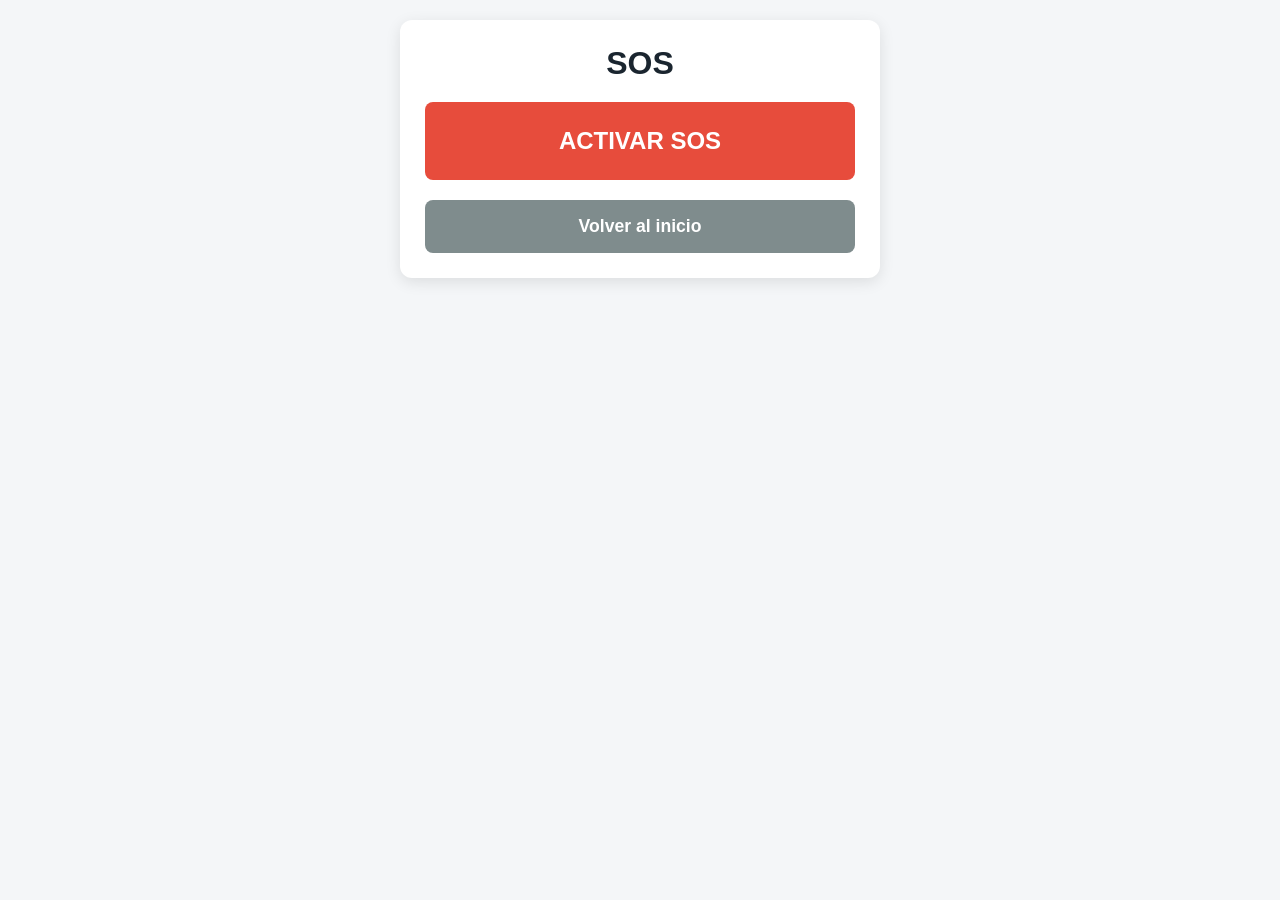
<file: sos.html>
<!DOCTYPE html>
<html lang="es">
<head>
    <meta charset="UTF-8">
    <meta name="viewport" content="width=device-width, initial-scale=1.0">
    <title>SOS - Alerta de Emergencia</title>
    <link rel="stylesheet" href="style.css">
</head>
<body>
    <div class="container">
        <h1>SOS</h1>
        <button id="sosBtn" class="btn btn-sos">ACTIVAR SOS</button>
        
        <div id="statusBox" class="status-box" style="display: none;">
            Estado: SOS activado. Enviando ubicación a contactos de emergencia...
        </div>

        <a href="index.html" class="btn btn-back">Volver al inicio</a>
    </div>

    <script>
        document.getElementById('sosBtn').addEventListener('click', function() {
            document.getElementById('statusBox').style.display = 'block';
        });
    </script>
</body>
</html>
</file>
<file: style.css>
* {
    box-sizing: border-box;
    margin: 0;
    padding: 0;
    font-family: Arial, Helvetica, sans-serif;
}

body {
    background-color: #f4f6f8;
    color: #333;
    display: flex;
    justify-content: center;
    padding: 20px;
}

.container {
    background: #ffffff;
    max-width: 480px;
    width: 100%;
    padding: 25px;
    border-radius: 12px;
    box-shadow: 0 4px 15px rgba(0, 0, 0, 0.1);
    text-align: center;
}

h1, h2 {
    margin-bottom: 20px;
    color: #1a252f;
}

/* Botones principales */
.btn-grid {
    display: flex;
    flex-direction: column;
    gap: 15px;
}

.btn {
    display: block;
    width: 100%;
    padding: 16px;
    font-size: 1.1rem;
    font-weight: bold;
    color: #fff;
    background-color: #2c3e50;
    border: none;
    border-radius: 8px;
    text-decoration: none;
    cursor: pointer;
    transition: background-color 0.2s;
}

.btn:hover {
    background-color: #34495e;
}

/* Colores de emergencia */
.btn-sos {
    background-color: #e74c3c;
    font-size: 1.5rem;
    padding: 25px;
}

.btn-sos:hover {
    background-color: #c0392b;
}

.btn-back {
    background-color: #7f8c8d;
    margin-top: 20px;
}

.btn-back:hover {
    background-color: #95a5a6;
}

/* Formularios */
.form-group {
    margin-bottom: 15px;
    text-align: left;
}

.form-group label {
    display: block;
    font-weight: bold;
    margin-bottom: 5px;
}

.form-group input, .form-group select, .form-group textarea {
    width: 100%;
    padding: 10px;
    border: 1px solid #ccc;
    border-radius: 6px;
    font-size: 1rem;
}

/* Tablas e Historiales */
table {
    width: 100%;
    border-collapse: collapse;
    margin-top: 15px;
}

th, td {
    border: 1px solid #ddd;
    padding: 10px;
    text-align: left;
    font-size: 0.95rem;
}

th {
    background-color: #ecf0f1;
}

/* Estado de alerta */
.status-box {
    margin: 20px 0;
    padding: 15px;
    background-color: #fff3cd;
    color: #856404;
    border: 1px solid #ffeeba;
    border-radius: 6px;
    font-size: 1.1rem;
}
</file>
